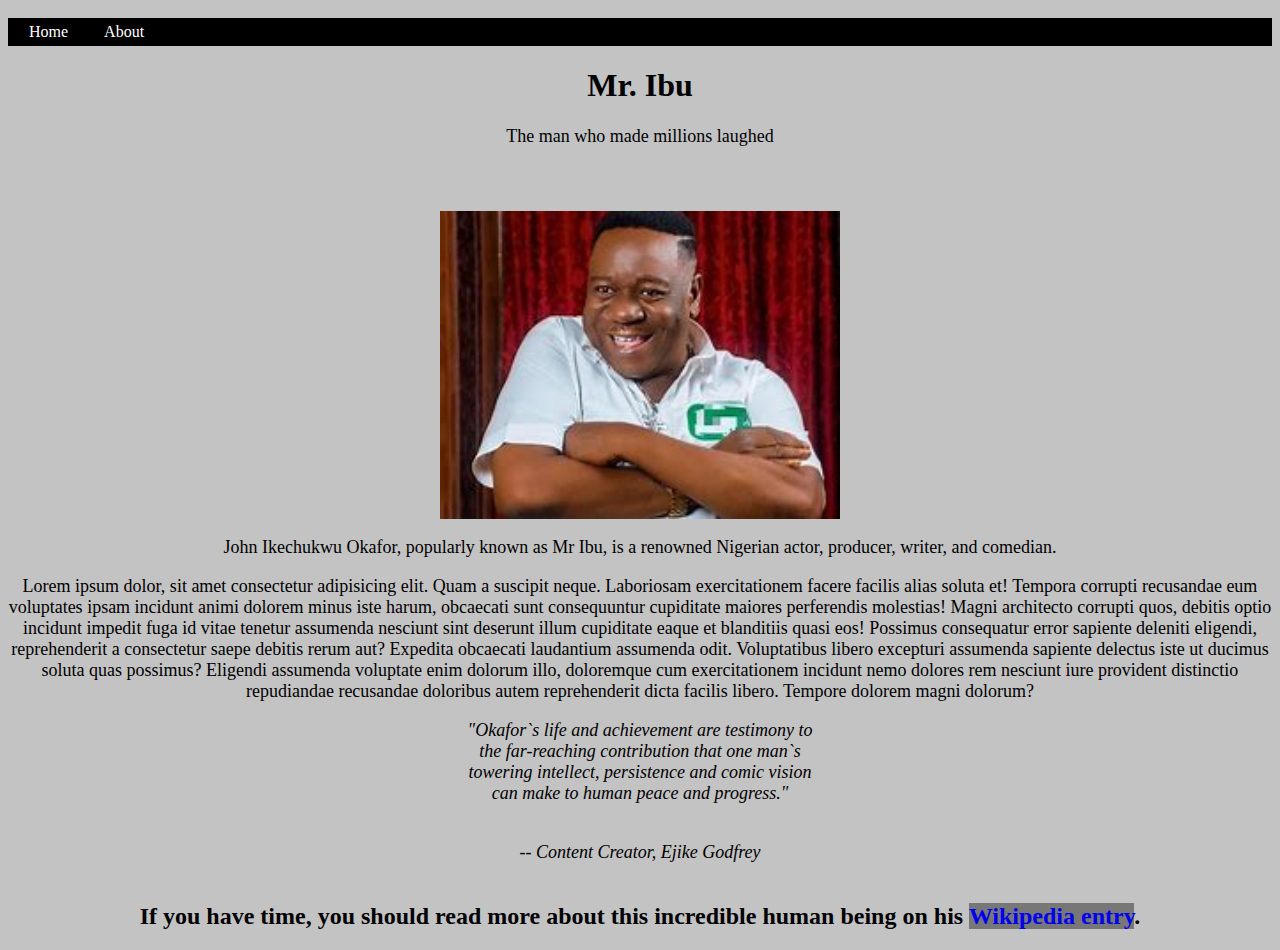
<file: index.html>
<!DOCTYPE html>
<html lang="en">
  <head>
    <meta charset="UTF-8" />
    <meta name="viewport" content="width=device-width, initial-scale=1.0" />
    <link rel="stylesheet" href="css\index.css">
    <title>Mr. Ibu Tribute</title>
  </head>
  <body>
    <header>
        <div class="nav">
            <a href="#index.html">Home</a>
            <a href="\about.html">About</a>
        </div>
        <h1 id="title">Mr. Ibu</h1>
        <p>The man who made millions laughed</p>
    </header>
    <main id="main">
        <div id="div-img">
            <img id="image" src="images/mr ibu.jpeg" alt="Mr. Ibu" />
            <p id="tribute-info">John Ikechukwu Okafor, popularly known as Mr Ibu, is a renowned Nigerian actor, producer, writer, and comedian.</p>
        </div>
        <div>
            <p>Lorem ipsum dolor, sit amet consectetur adipisicing elit. Quam a suscipit neque. Laboriosam exercitationem facere facilis alias soluta et! Tempora corrupti recusandae eum voluptates ipsam incidunt animi dolorem minus iste harum, obcaecati sunt consequuntur cupiditate maiores perferendis molestias! Magni architecto corrupti quos, debitis optio incidunt impedit fuga id vitae tenetur assumenda nesciunt sint deserunt illum cupiditate eaque et blanditiis quasi eos! Possimus consequatur error sapiente deleniti eligendi, reprehenderit a consectetur saepe debitis rerum aut? Expedita obcaecati laudantium assumenda odit. Voluptatibus libero excepturi assumenda sapiente delectus iste ut ducimus soluta quas possimus? Eligendi assumenda voluptate enim dolorum illo, doloremque cum exercitationem incidunt nemo dolores rem nesciunt iure provident distinctio repudiandae recusandae doloribus autem reprehenderit dicta facilis libero. Tempore dolorem magni dolorum?
            </p>
        </div>
        <div>
            <p class="friend-tribute">"Okafor`s life and achievement are testimony to the far-reaching contribution that one man`s towering intellect, persistence and comic vision can make to human peace and progress."</p>
            <p class="friend-tribute">-- Content Creator, Ejike Godfrey</p>
        </div>
        <div>
            <h2 class="more-info">If you have time, you should read more about this incredible human being on his <a id="tribute-link" href="https://www.bing.com/ck/a?!&&p=1401a49b131ac699JmltdHM9MTcwOTMzNzYwMCZpZ3VpZD0zMGQwM2NlOS0yZTJjLTYwNDQtMDJkZi0yZTc2MmYzMTYxNzAmaW5zaWQ9NTI5MQ&ptn=3&ver=2&hsh=3&fclid=30d03ce9-2e2c-6044-02df-2e762f316170&psq=mr+ibu+biography&u=a1aHR0cHM6Ly9lbi53aWtpcGVkaWEub3JnL3dpa2kvSm9obl9Pa2Fmb3I&ntb=1" target="_blank">Wikipedia entry</a>.</h2>
        </div>
    </main>
  </body>
</html>
</file>
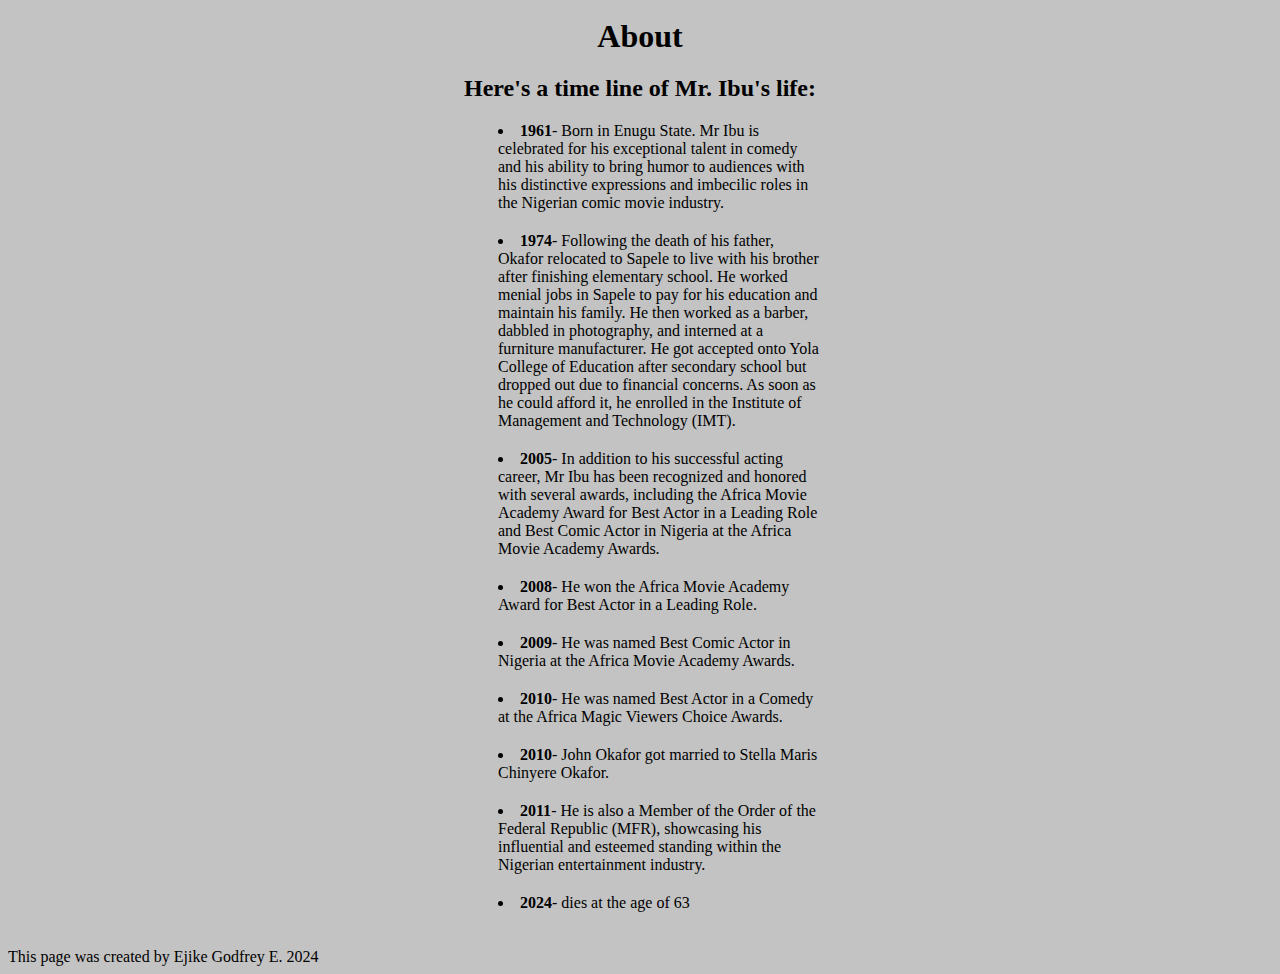
<file: about.html>
<!DOCTYPE html>
<html lang="en">
<head>
    <meta charset="UTF-8">
    <meta name="viewport" content="width=device-width, initial-scale=1.0">
    <link rel="stylesheet" href="css\index.css">
    <title>About</title>
</head>
<body>
    <header>
        <h1 class="about">About</h1>
    </header>
    <main>
        <div>
            <h2>Here's a time line of Mr. Ibu's life:</h2>
            <ul>
                <li><span class="bold">1961</span>- Born in Enugu State. Mr Ibu is celebrated for his exceptional talent in comedy and his ability to bring humor to audiences with his distinctive expressions and imbecilic roles in the Nigerian comic movie industry.</li>
                <li><span class="bold">1974</span>- Following the death of his father, Okafor relocated to Sapele to live with his brother after finishing elementary school. He worked menial jobs in Sapele to pay for his education and maintain his family. He then worked as a barber, dabbled in photography, and interned at a furniture manufacturer. He got accepted onto Yola College of Education after secondary school but dropped out due to financial concerns. As soon as he could afford it, he enrolled in the Institute of Management and Technology (IMT).</li>
                <li><span class="bold">2005</span>- In addition to his successful acting career, Mr Ibu has been recognized and honored with several awards, including the Africa Movie Academy Award for Best Actor in a Leading Role and Best Comic Actor in Nigeria at the Africa Movie Academy Awards.</li>
                <li><span class="bold">2008</span>- He won the Africa Movie Academy Award for Best Actor in a Leading Role. </li>
                <li><span class="bold">2009</span>- He was named Best Comic Actor in Nigeria at the Africa Movie Academy Awards.</li>
                <li><span class="bold">2010</span>- He was named Best Actor in a Comedy at the Africa Magic Viewers Choice Awards.</li>
                <li><span class="bold">2010</span>- John Okafor got married to Stella Maris Chinyere Okafor.</li>
                <li><span class="bold">2011</span>- He is also a Member of the Order of the Federal Republic (MFR), showcasing his influential and esteemed standing within the Nigerian entertainment industry.</li>
                <li><span class="bold">2024</span>- dies at the age of 63</li>
            </ul>
        </div>
    </main>
    <footer>This page was created by <span>Ejike Godfrey E.</span> 2024</footer>
</body>
</html>
</file>
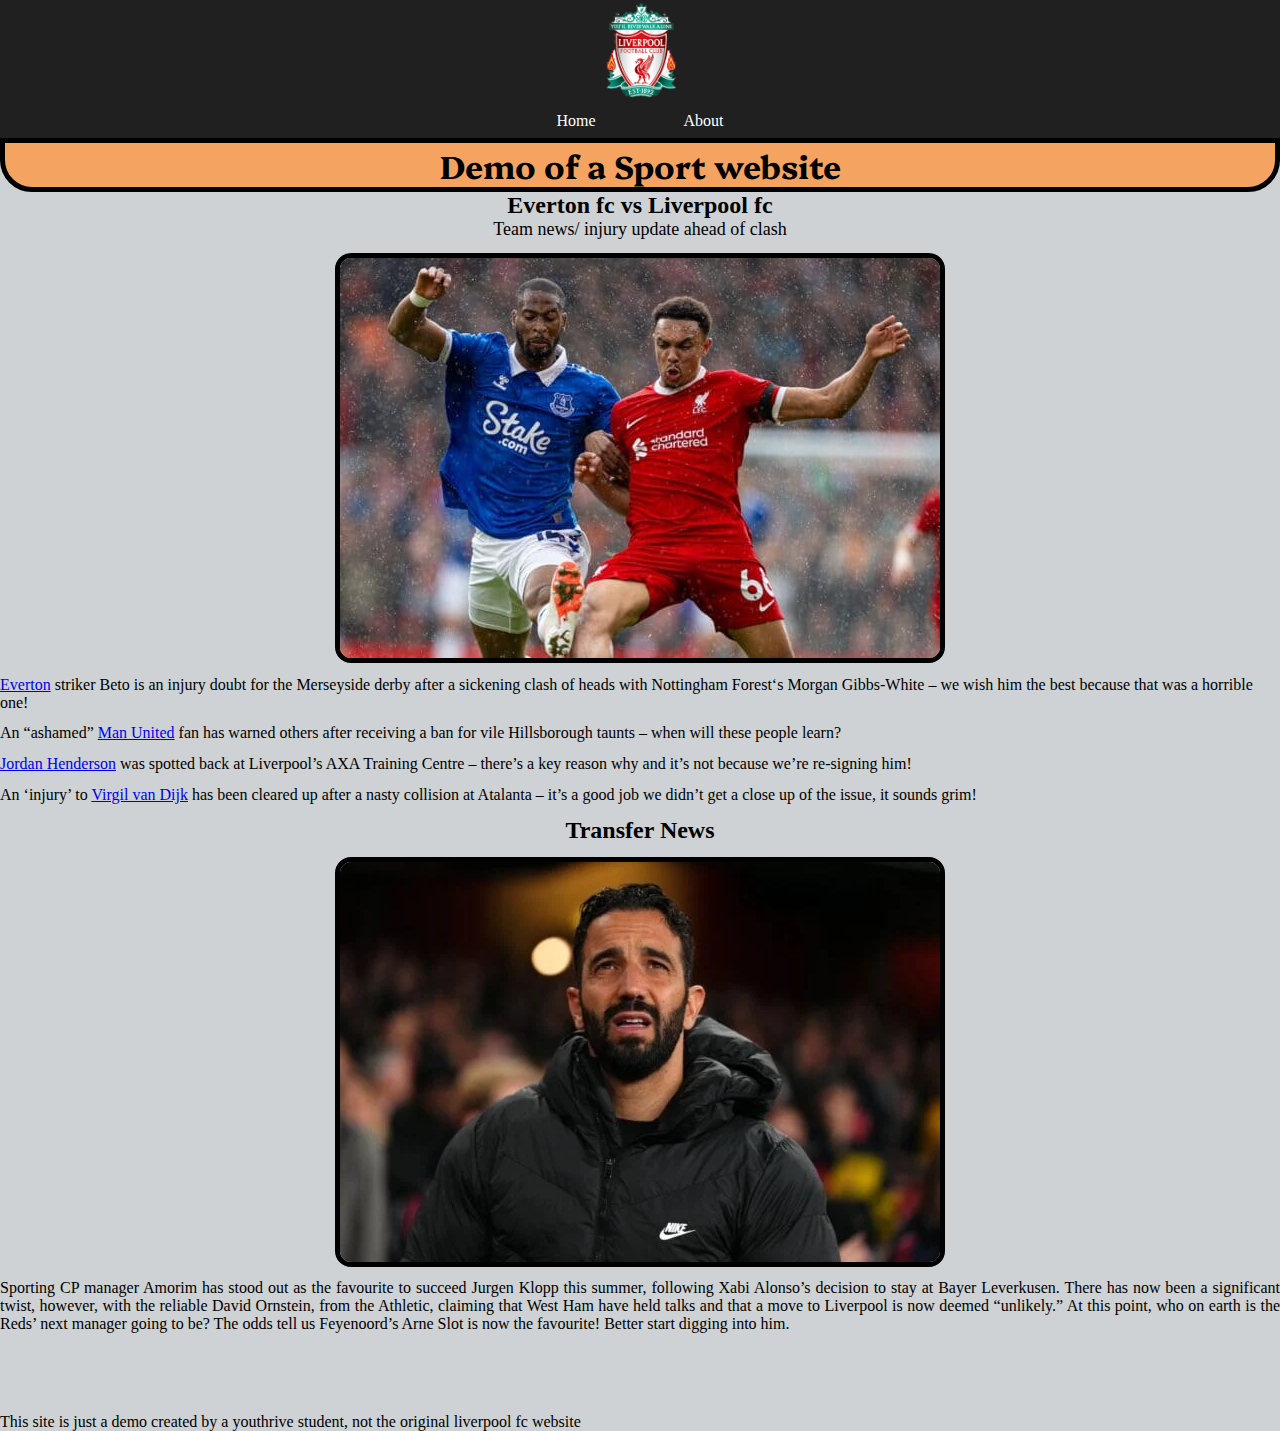
<file: responsive.html>
<!DOCTYPE html>
<html lang="en">
<head>
    <meta charset="UTF-8">
    <meta name="viewport" content="width=device-width, initial-scale=1.0">
    <link rel="stylesheet" href="css\responsive.css">
    <link rel="preconnect" href="https://fonts.googleapis.com">
<link rel="preconnect" href="https://fonts.gstatic.com" crossorigin>
<link href="https://fonts.googleapis.com/css2?family=Platypi:ital,wght@0,300..800;1,300..800&display=swap" rel="stylesheet">
    <title>Responsive</title>
</head>
<body>
    <header id="Home">
        <img id="Home" src="images/logo.png" alt="logo of liverpool fc" width="100px">
        <nav>
            <ol>
                <li><a href="#Home">Home</a></li>
                <li><a href="#About">About</a></li>
            </ol>
            </nav>
    </header>
    <main>
        <h1  class="platypi">Demo of a Sport website</h1>
        <section class="Team">
            <div>
                <h2>Everton fc vs Liverpool fc</h2>
                <p class="news">Team news/ injury update ahead of clash</p>
            </div>
            <div class="images">
                <img src="images/Liverpool_Everton.jpg" alt="Everton player against liverpool RB">
            </div>
            <div class="lists">
                <ul>
                    <li><a href="https://www.thisisanfield.com/liverpool-fc/everton/">Everton</a> striker Beto is an injury doubt for the Merseyside derby after a sickening clash of heads with Nottingham Forest‘s Morgan Gibbs-White – we wish him the best because that was a horrible one!</li>
                    <li>An “ashamed” <a href="https://www.thisisanfield.com/liverpool-fc/man-united/">Man United</a> fan has warned others after receiving a ban for vile Hillsborough taunts – when will these people learn?</li>
                    <li><a href="https://www.thisisanfield.com/liverpool-fc/jordan-henderson/">Jordan Henderson</a> was spotted back at Liverpool’s AXA Training Centre – there’s a key reason why and it’s not because we’re re-signing him!</li>
                    <li>An ‘injury’ to <a href="https://www.thisisanfield.com/liverpool-fc/virgil-van-dijk/">Virgil van Dijk</a> has been cleared up after a nasty collision at Atalanta – it’s a good job we didn’t get a close up of the issue, it sounds grim!</li>
                </ul>
            </div>
        </section>
        <section class="Transfer">
            <h2>Transfer News</h2>
            <div class="images">
                <img src="images/amorim.webp" alt="sporting lisbon coach">
            </div>
            <div>
                <p>Sporting CP manager Amorim has stood out as the favourite to succeed Jurgen Klopp this summer, following Xabi Alonso’s decision to stay at Bayer Leverkusen. There has now been a significant twist, however, with the reliable David Ornstein, from the Athletic, claiming that West Ham have held talks and that a move to Liverpool is now deemed “unlikely.” At this point, who on earth is the Reds’ next manager going to be? The odds tell us Feyenoord’s Arne Slot is now the favourite! Better start digging into him.</p>
            </div>
            </section>
    </main>
    <footer>
        <p id="About">This site is just a demo created by a youthrive student, not the original liverpool fc website</p>
    </footer>
</body>
</html>
</file>
